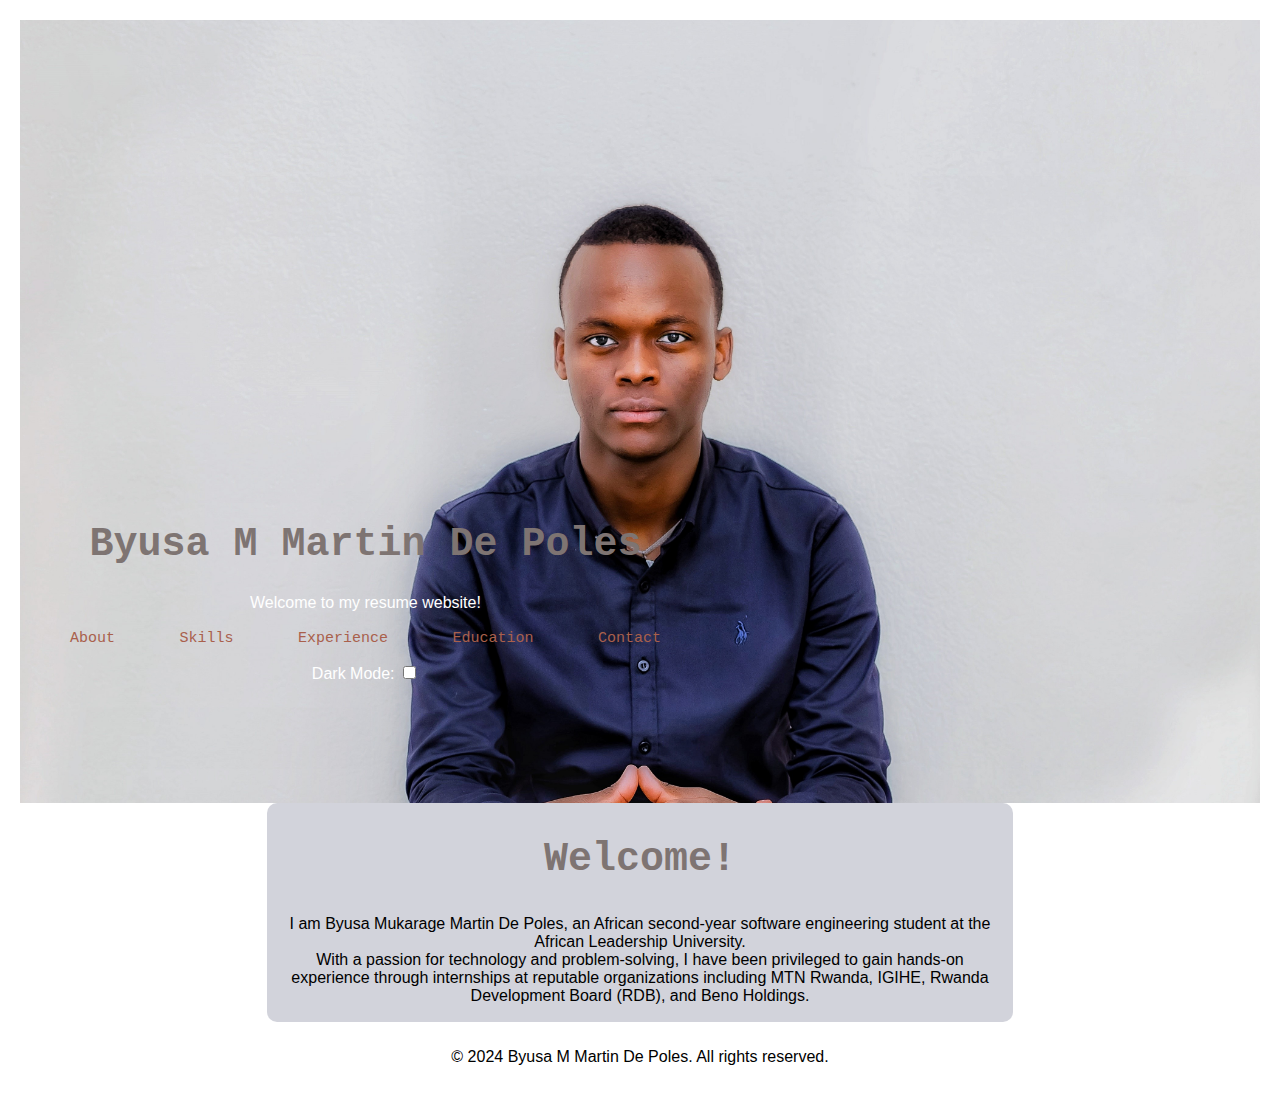
<file: HTML/index.html>
<!DOCTYPE html>
<html lang="en">
<head>
    <meta charset="UTF-8">
    <meta name="viewport" content="width=device-width, initial-scale=1.0">
    <meta http-equiv="X-UA-Compatible" content="ie=edge">
    <title>Byusa M Martin De Poles - Resume</title>
    <link rel="stylesheet" href="/CSS/styles.css">
</head>
<body>
    <header class="header">
        <div class="header-content">
            <h1>Byusa M Martin De Poles</h1>
            <p>Welcome to my resume website!</p>
            <nav>
                <ul class="navbar">
                    <li><a href="About.html">About</a></li>
                    <li><a href="Skills.html">Skills</a></li>
                    <li><a href="Experience.html">Experience</a></li>
                    <li><a href="Education.html">Education</a></li>
                    <li><a href="Contact.html">Contact</a></li>
                </ul>
            </nav>
            <div class="theme-switcher">
                <label for="theme-toggle">Dark Mode:</label>
                <input type="checkbox" id="theme-toggle">
            </div>
        </div>
    </header>
    <section class="section">
        <h2>Welcome!</h2>
        <p>I am Byusa Mukarage Martin De Poles, an African second-year software engineering student at the African Leadership University. <br> With a passion for technology and problem-solving, I have been privileged to gain hands-on <br> experience through internships at reputable organizations including MTN Rwanda, IGIHE, Rwanda Development Board (RDB), and Beno Holdings.</p>
    </section>
    <footer>
        <p class="bottom">&copy; 2024 Byusa M Martin De Poles. All rights reserved.</p>
    </footer>
    <script src="/JavaScript/scripts.js"></script>
</body>
</html>
</file>
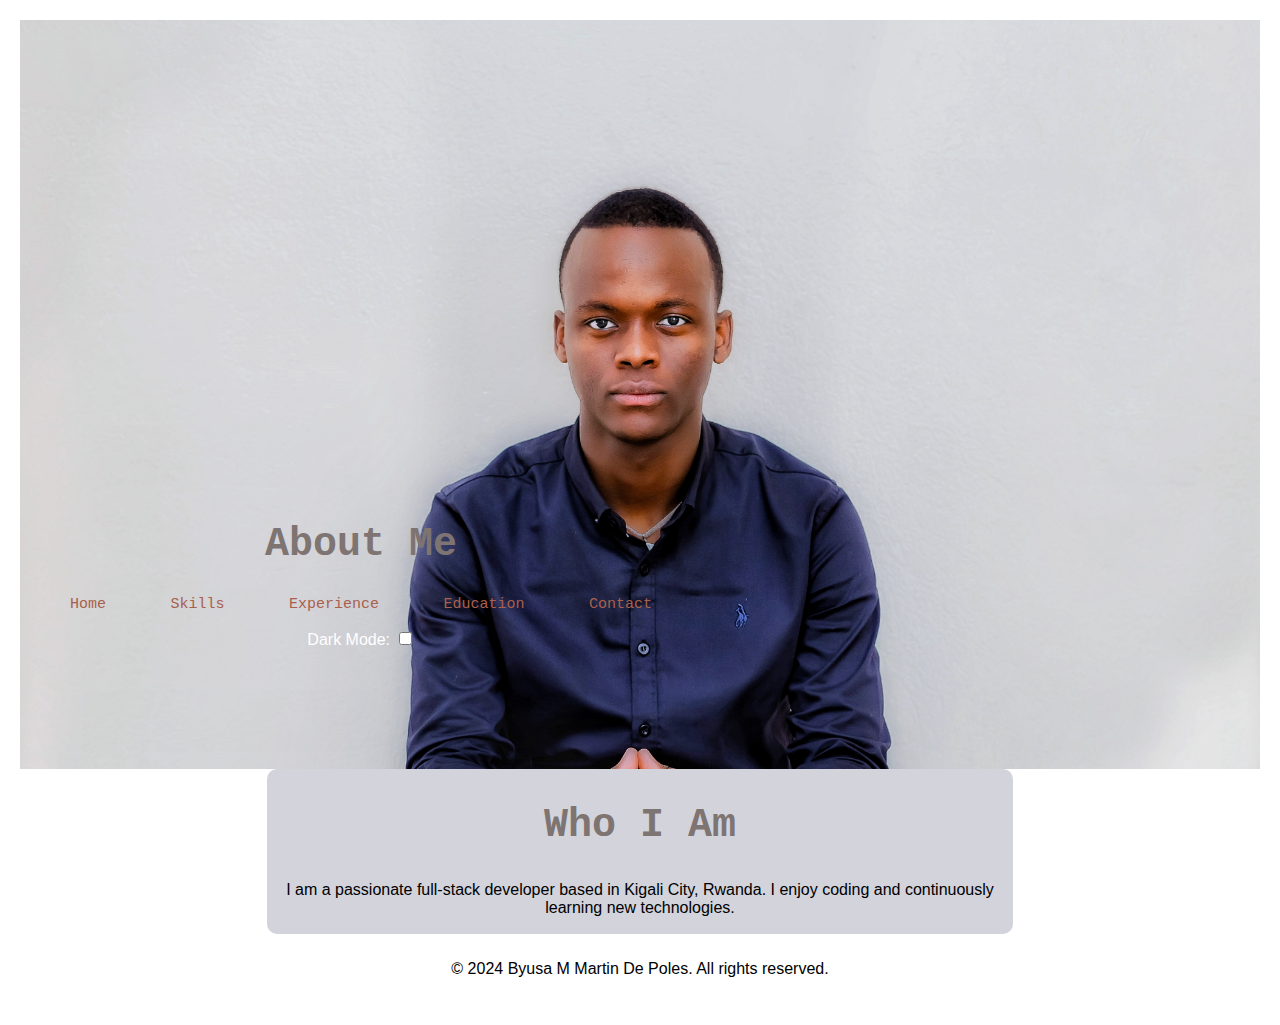
<file: HTML/About.html>
<!DOCTYPE html>
<html lang="en">
<head>
    <meta charset="UTF-8">
    <meta name="viewport" content="width=device-width, initial-scale=1.0">
    <meta http-equiv="X-UA-Compatible" content="ie=edge">
    <title>About - Byusa M Martin De Poles</title>
    <link rel="stylesheet" href="/CSS/styles.css">
</head>
<body>
    <header class="header">
        <div class="header-content">
            <h1>About Me</h1>
            <nav>
                <ul class="navbar">
                    <li><a href="index.html">Home</a></li>
                    <li><a href="Skills.html">Skills</a></li>
                    <li><a href="Experience.html">Experience</a></li>
                    <li><a href="Education.html">Education</a></li>
                    <li><a href="Contact.html">Contact</a></li>
                </ul>
            </nav>
            <div class="theme-switcher">
                <label for="theme-toggle">Dark Mode:</label>
                <input type="checkbox" id="theme-toggle">
            </div>
        </div>
    </header>
    <section class="section">
        <h2>Who I Am</h2>
        <p>I am a passionate full-stack developer based in Kigali City, Rwanda. I enjoy coding and continuously learning new technologies.</p>
    </section>
    <footer>
        <p>&copy; 2024 Byusa M Martin De Poles. All rights reserved.</p>
    </footer>
    <script src="/JavaScript/scripts.js"></script>
</body>
</html>
</file>
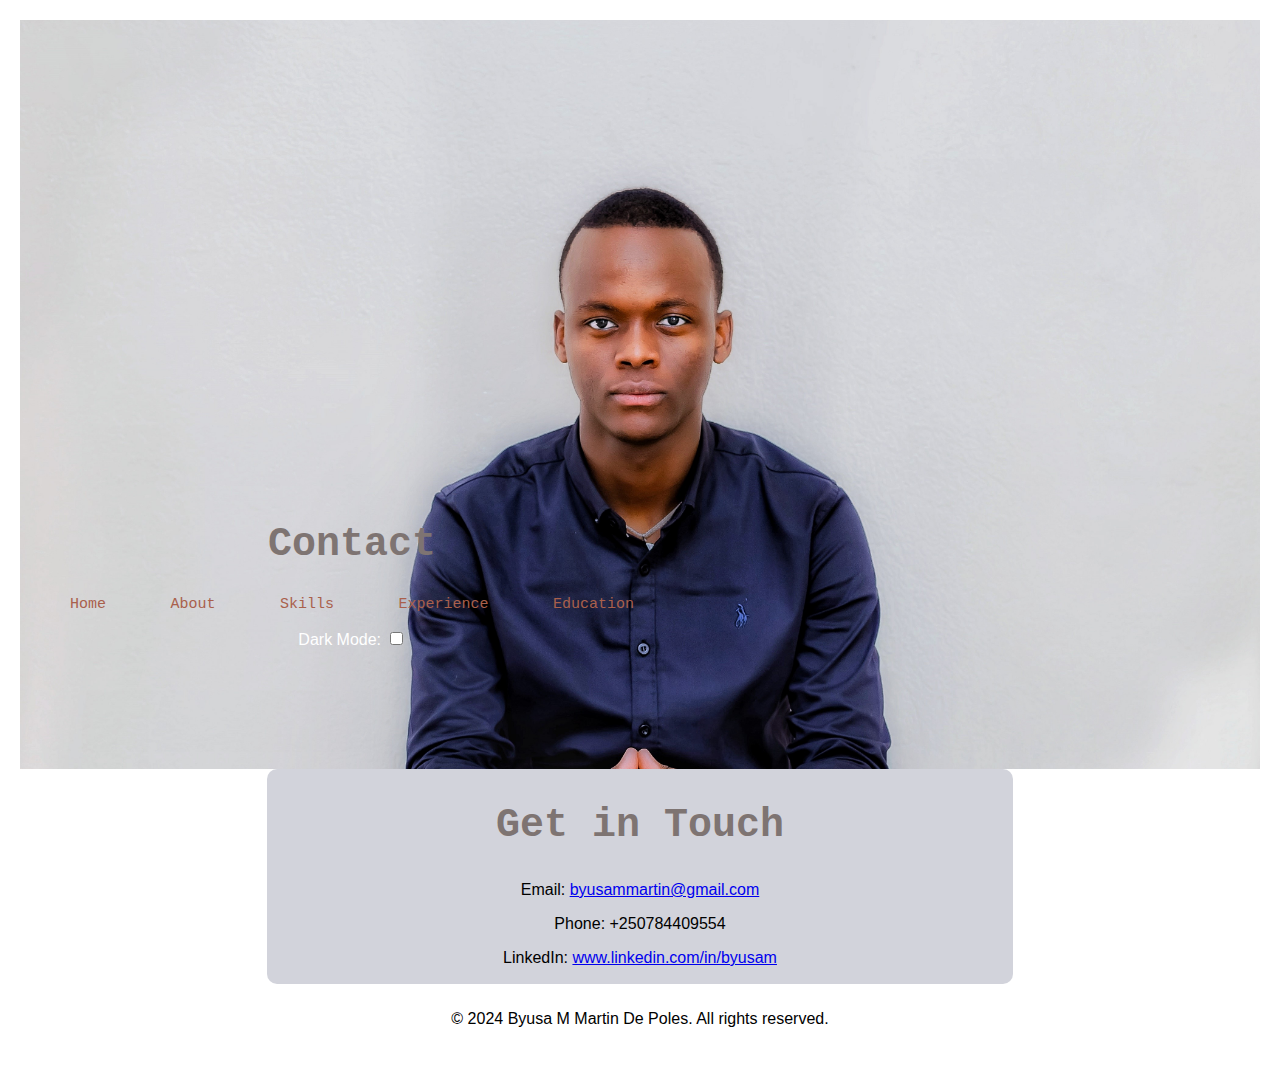
<file: HTML/Contact.html>
<!DOCTYPE html>
<html lang="en">
<head>
    <meta charset="UTF-8">
    <meta name="viewport" content="width=device-width, initial-scale=1.0">
    <meta http-equiv="X-UA-Compatible" content="ie=edge">
    <title>Contact - Byusa M Martin De Poles</title>
    <link rel="stylesheet" href="/CSS/styles.css">
</head>
<body>
    <header class="header">
        <div class="header-content">
            <h1>Contact</h1>
            <nav>
                <ul class="navbar">
                    <li><a href="index.html">Home</a></li>
                    <li><a href="About.html">About</a></li>
                    <li><a href="Skills.html">Skills</a></li>
                    <li><a href="Experience.html">Experience</a></li>
                    <li><a href="Education.html">Education</a></li>
                </ul>
            </nav>
            <div class="theme-switcher">
                <label for="theme-toggle">Dark Mode:</label>
                <input type="checkbox" id="theme-toggle">
            </div>
        </div>
    </header>
    <section class="section">
        <h2>Get in Touch</h2>
        <p>Email: <a href="mailto:byusammartin@gmail.com">byusammartin@gmail.com</a></p>
        <p>Phone: +250784409554</p>
        <p>LinkedIn: <a href="https://www.linkedin.com/in/byusam" target="_blank">www.linkedin.com/in/byusam</a></p>
    </section>
    <footer>
        <p>&copy; 2024 Byusa M Martin De Poles. All rights reserved.</p>
    </footer>
    <script src="/JavaScript/scripts.js"></script>
</body>
</html>
</file>
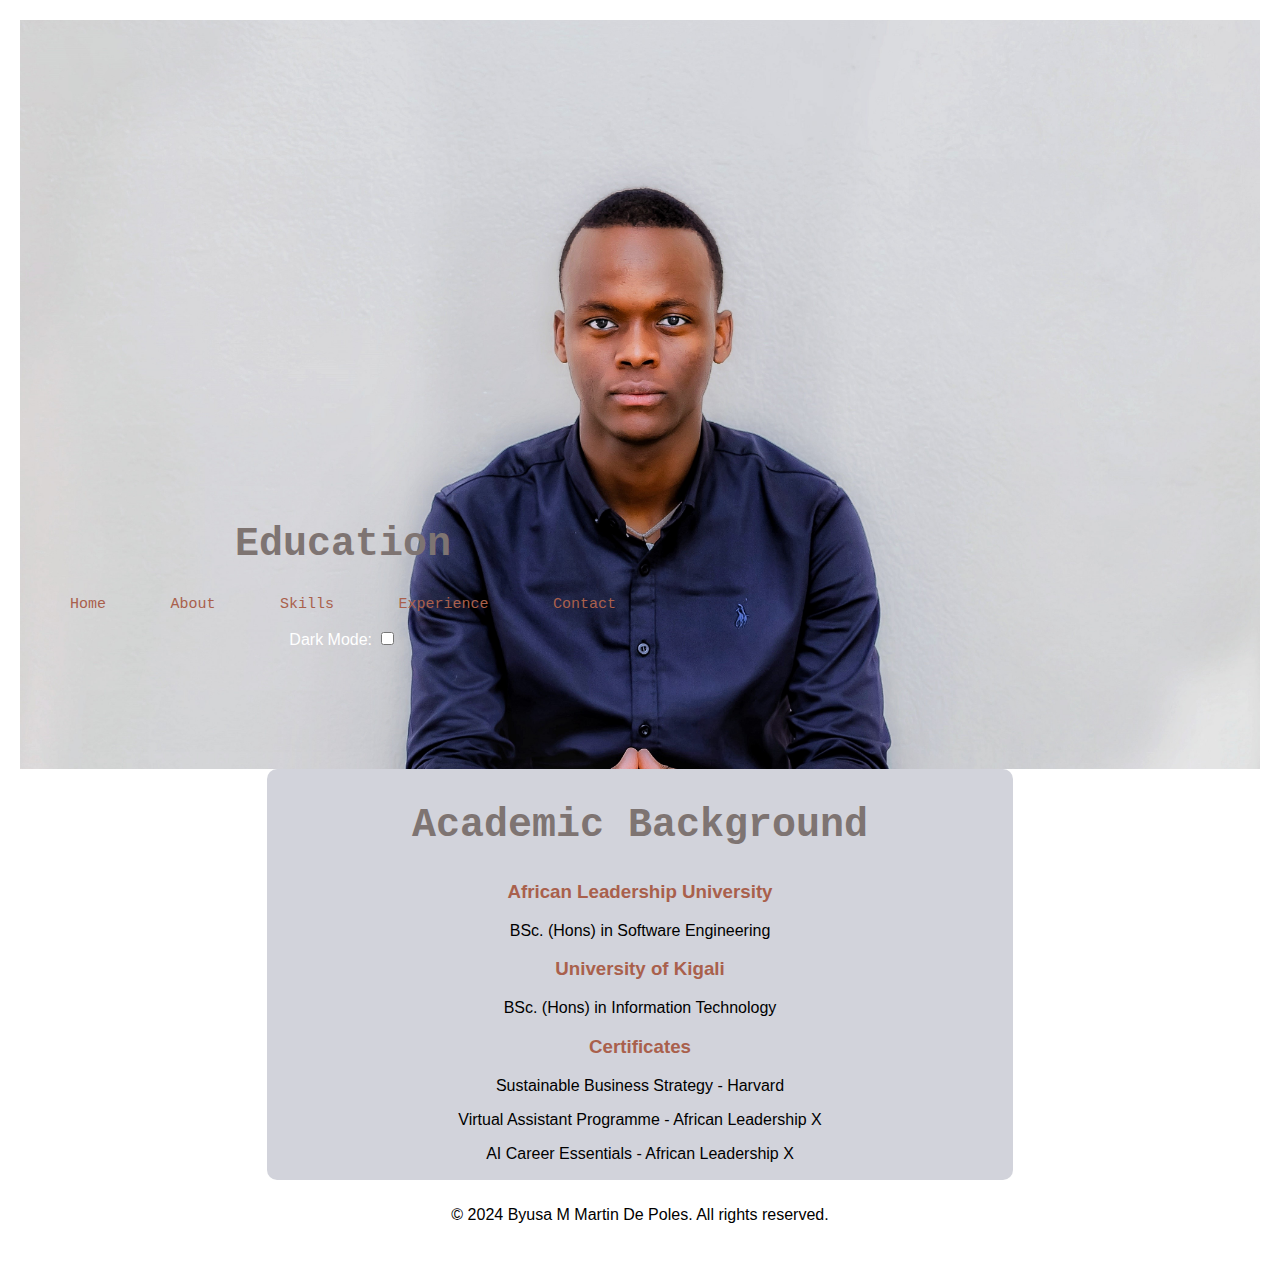
<file: HTML/Education.html>
<!DOCTYPE html>
<html lang="en">
<head>
    <meta charset="UTF-8">
    <meta name="viewport" content="width=device-width, initial-scale=1.0">
    <meta http-equiv="X-UA-Compatible" content="ie=edge">
    <title>Education - Byusa M Martin De Poles</title>
    <link rel="stylesheet" href="/CSS/styles.css">
</head>
<body>
    <header class="header">
        <div class="header-content">
            <h1>Education</h1>
            <nav>
                <ul class="navbar">
                    <li><a href="index.html">Home</a></li>
                    <li><a href="About.html">About</a></li>
                    <li><a href="Skills.html">Skills</a></li>
                    <li><a href="Experience.html">Experience</a></li>
                    <li><a href="Contact.html">Contact</a></li>
                </ul>
            </nav>
            <div class="theme-switcher">
                <label for="theme-toggle">Dark Mode:</label>
                <input type="checkbox" id="theme-toggle">
            </div>
        </div>
    </header>
    <section class="section">
        <h2>Academic Background</h2>
        <div class="edu">
            <h3>African Leadership University</h3>
            <p>BSc. (Hons) in Software Engineering</p>
        </div>
        <div class="edu">
            <h3>University of Kigali</h3>
            <p>BSc. (Hons) in Information Technology</p>
        </div>
        <div class="edu">
            <h3>Certificates</h3>
            <p>Sustainable Business Strategy - Harvard</p>
            <p>Virtual Assistant Programme - African Leadership X</p>
            <p>AI Career Essentials - African Leadership X</p>
        </div>
    </section>
    <footer>
        <p>&copy; 2024 Byusa M Martin De Poles. All rights reserved.</p>
    </footer>
    <script src="/JavaScript/scripts.js"></script>
</body>
</html>
</file>
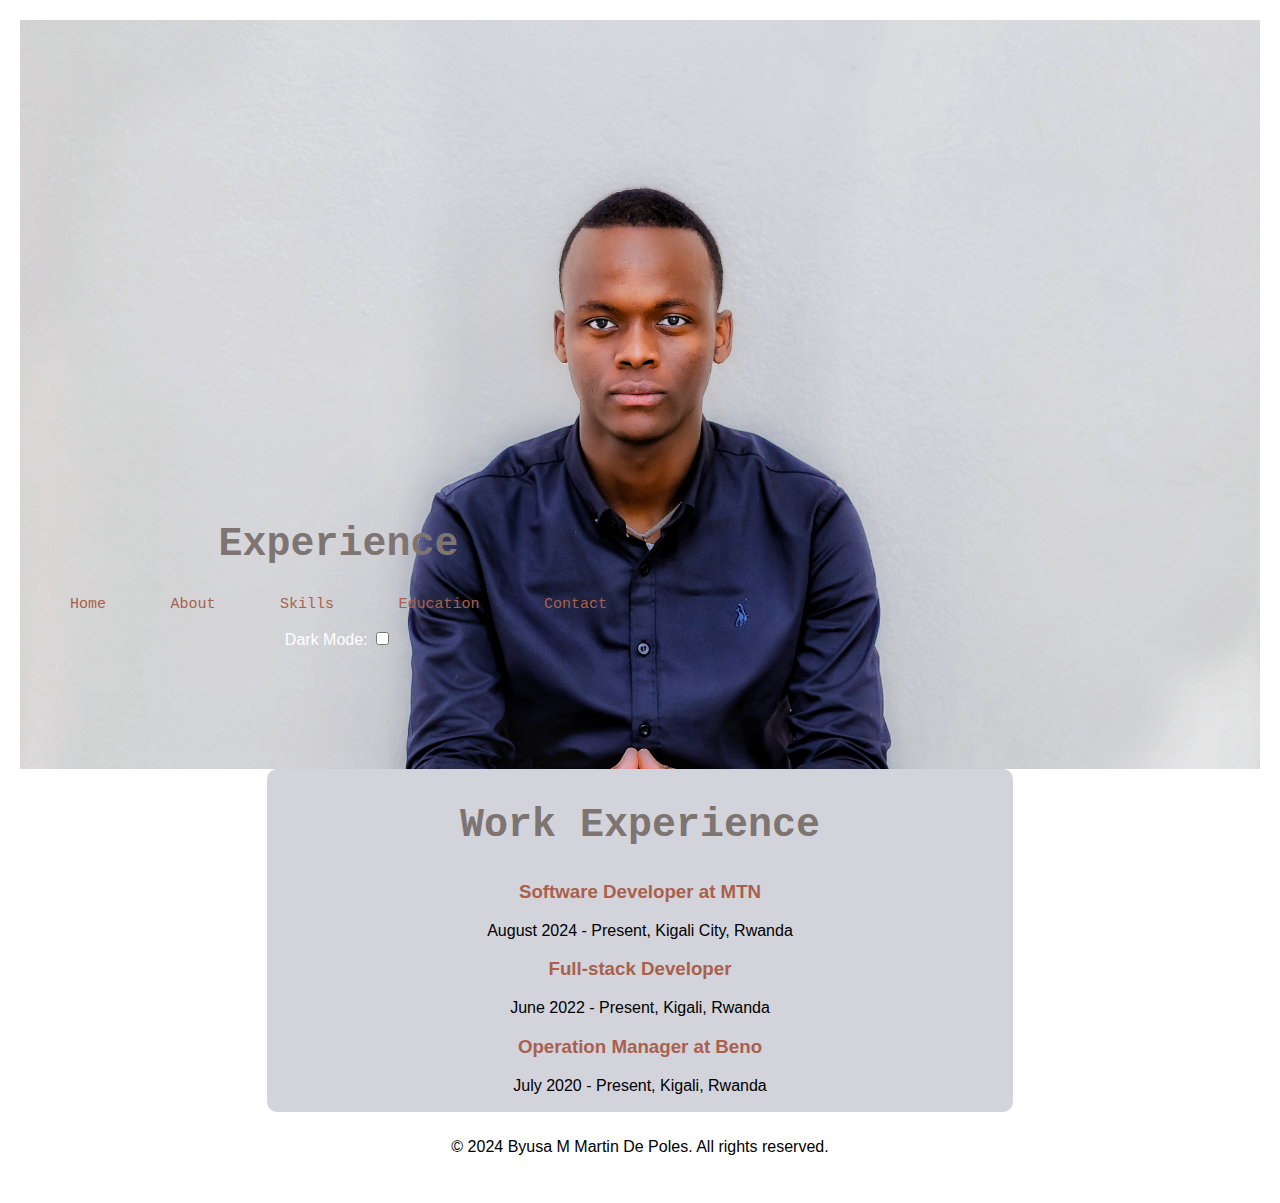
<file: HTML/Experience.html>
<!DOCTYPE html>
<html lang="en">
<head>
    <meta charset="UTF-8">
    <meta name="viewport" content="width=device-width, initial-scale=1.0">
    <meta http-equiv="X-UA-Compatible" content="ie=edge">
    <title>Experience - Byusa M Martin De Poles</title>
    <link rel="stylesheet" href="/CSS/styles.css">
</head>
<body>
    <header class="header">
        <div class="header-content">
            <h1>Experience</h1>
            <nav>
                <ul class="navbar">
                    <li><a href="index.html">Home</a></li>
                    <li><a href="About.html">About</a></li>
                    <li><a href="Skills.html">Skills</a></li>
                    <li><a href="Education.html">Education</a></li>
                    <li><a href="Contact.html">Contact</a></li>
                </ul>
            </nav>
            <div class="theme-switcher">
                <label for="theme-toggle">Dark Mode:</label>
                <input type="checkbox" id="theme-toggle">
            </div>
        </div>
    </header>
    <section class="section">
        <h2>Work Experience</h2>
        <div class="job">
            <h3>Software Developer at MTN</h3>
            <p>August 2024 - Present, Kigali City, Rwanda</p>
        </div>
        <div class="job">
            <h3>Full-stack Developer</h3>
            <p>June 2022 - Present, Kigali, Rwanda</p>
        </div>
        <div class="job">
            <h3>Operation Manager at Beno</h3>
            <p>July 2020 - Present, Kigali, Rwanda</p>
        </div>
    </section>
    <footer>
        <p>&copy; 2024 Byusa M Martin De Poles. All rights reserved.</p>
    </footer>
    <script src="/JavaScript/scripts.js"></script>
</body>
</html>
</file>
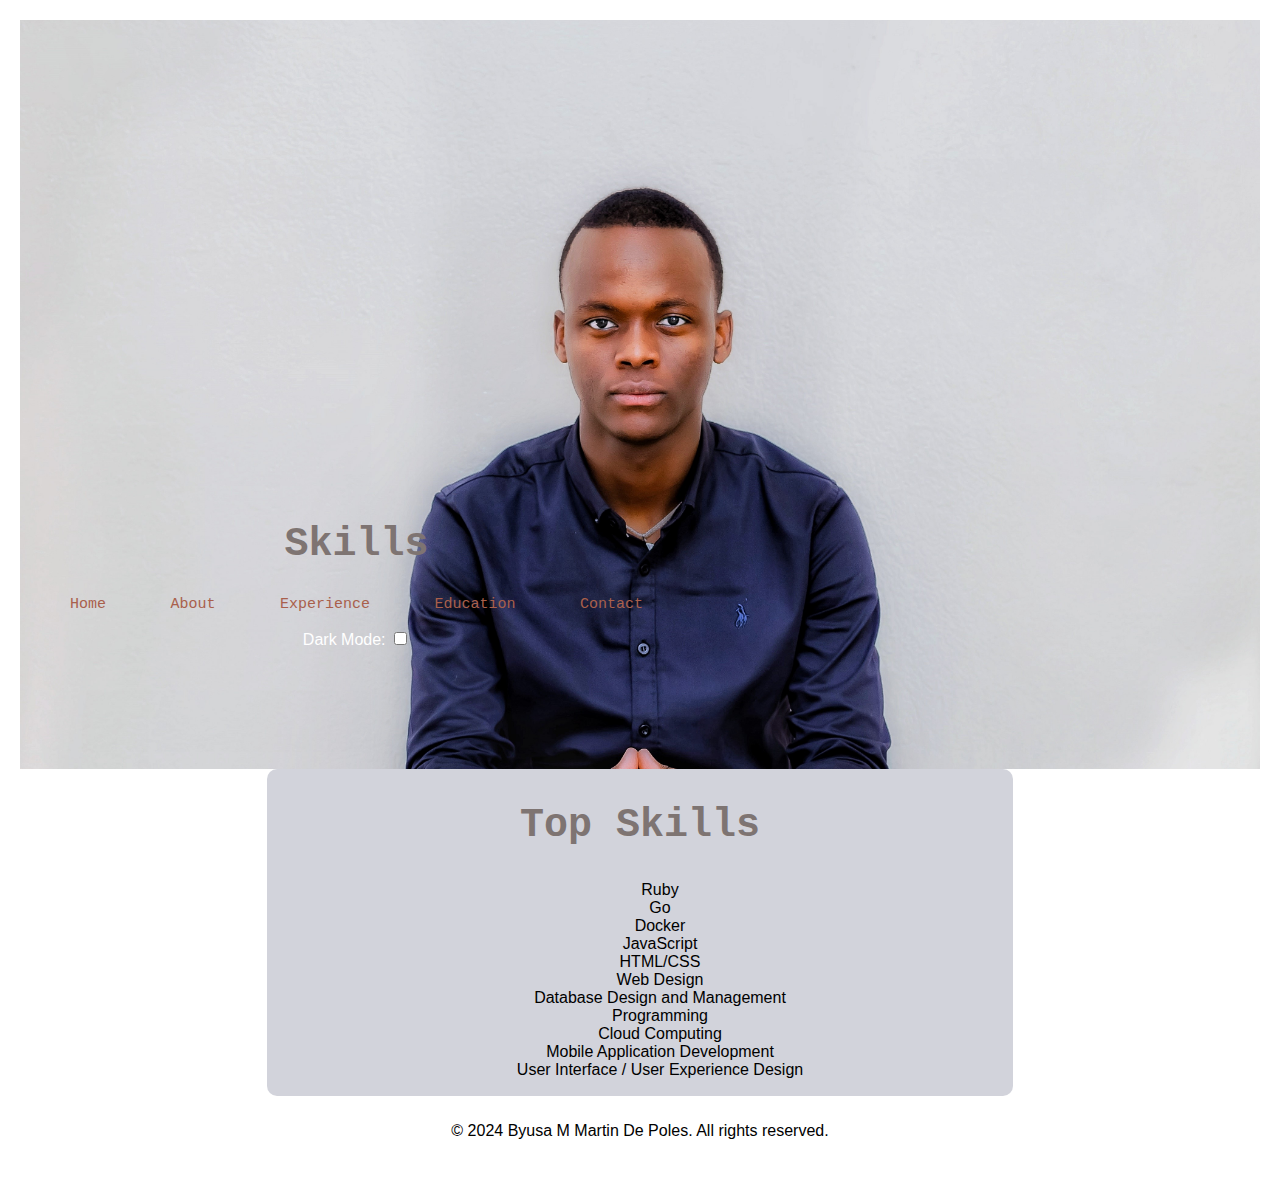
<file: HTML/Skills.html>
<!DOCTYPE html>
<html lang="en">
<head>
    <meta charset="UTF-8">
    <meta name="viewport" content="width=device-width, initial-scale=1.0">
    <meta http-equiv="X-UA-Compatible" content="ie=edge">
    <title>Skills - Byusa M Martin De Poles</title>
    <link rel="stylesheet" href="/CSS/styles.css">
</head>
<body>
    <header class="header">
        <div class="header-content">
            <h1>Skills</h1>
            <nav>
                <ul class="navbar">
                    <li><a href="index.html">Home</a></li>
                    <li><a href="About.html">About</a></li>
                    <li><a href="Experience.html">Experience</a></li>
                    <li><a href="Education.html">Education</a></li>
                    <li><a href="Contact.html">Contact</a></li>
                </ul>
            </nav>
            <div class="theme-switcher">
                <label for="theme-toggle">Dark Mode:</label>
                <input type="checkbox" id="theme-toggle">
            </div>
        </div>
    </header>
    <section class="section">
        <h2>Top Skills</h2>
        <ul>
            Ruby<br>
            Go<br>
            Docker<br>
            JavaScript<br>
            HTML/CSS<br>
            Web Design<br>
            Database Design and Management<br>
            Programming<br>
            Cloud Computing<br>
            Mobile Application Development <br>
            User Interface / User Experience Design <br>
        </ul>
    </section>
    <footer>
        <p>&copy; 2024 Byusa M Martin De Poles. All rights reserved.</p>
    </footer>
    <script src="/JavaScript/scripts.js"></script>
</body>
</html>
</file>
<file: CSS/styles.css>
/* General styles */
body {
    font-family: Arial, sans-serif;
    margin: 20px;
    padding: 0;
    height: 100%;
    background-color: var(--background-color);
    color: var(--text-color);
}

.header {
    background-image: url('/Image-Icons/profile.jpeg'); /* Your profile picture */
    background-size: cover;
    background-position: center;
    color: white;
    padding: 100px 20px;
    text-align: center;
    display: flex;
    /* height: 355px; */
}

.header-content {
    background-color: rgba(0, 0, 0, 0); /* Dark overlay for better text contrast */
    padding: 0px;
    padding-top: 375px;
}

.navbar {
    list-style: none;
    padding: 0;
}

.navbar li {
    display: inline;
    margin: 0 15px;
}

.navbar a {
    text-decoration: none;
    color: #a9604c;
    font-size: 15px;
    font-family: monospace;
}

.section {
    padding: 40px;
    margin: 20px;
    background-color: #2a315436;
    border-radius: 10px;
    padding: 1px;
}
footer {
    display: block;
    text-align: center;
    unicode-bidi: isolate;
    text-align: center;
    padding: 10px 0;
    position: relative;
    width: 100%;
    bottom: 0;
}

h1, h2 {
    color: #7e7472;/* Brown Chocolate */
    font-family: monospace;
    font-size: 40px; 
}

h3 {
    color: #a9604c; /* Brown Chocolate */
}

:root {
    --background-color: white;
    --text-color: black;
    --link-color: darkblue;
}

/* Dark mode styles */
body.dark-mode {
    --background-color: #1a1a1a;
    --text-color: #f1f1f1;
}

.theme-switcher {
    margin-bottom: 20px;
}

/* Text with adaptive color */
.auto-text {
    transition: color 0.3s;
}


/* Media queries for responsiveness */
@media (min-width: 768px) {
    .section {
        width: 80%;
        margin: 0 auto;
    }
}

@media (min-width: 1024px) {
    .section {
        width: 60%;
        text-align: center;
    }

    .navbar li {
        margin: 0 30px;
    }
    footer {
        position: static;
    }

}
</file>
